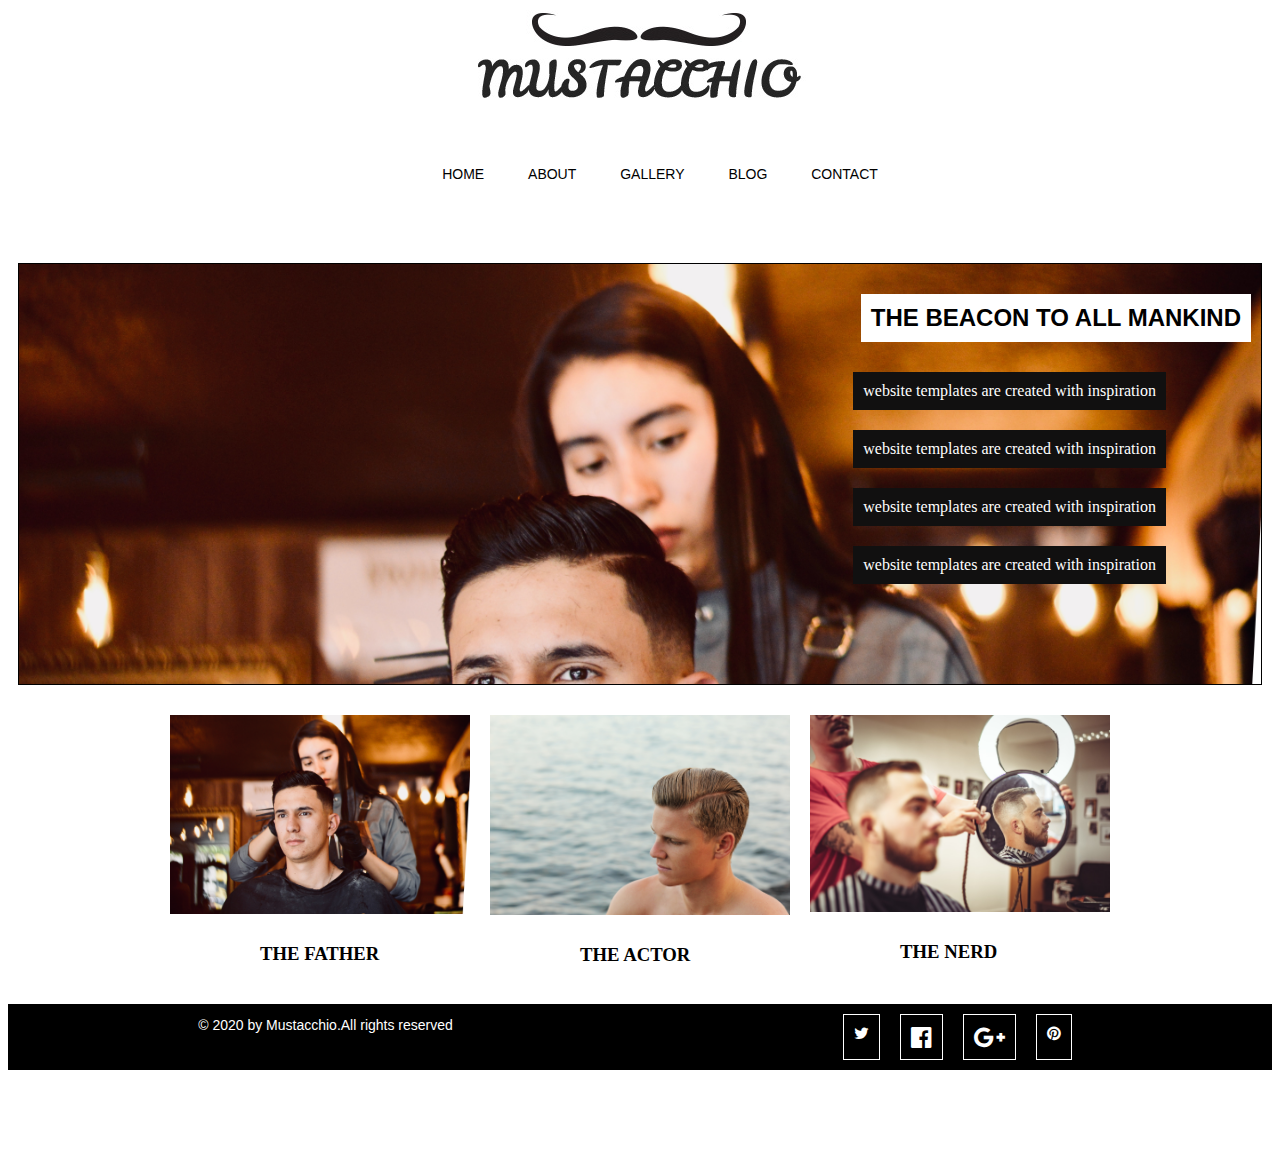
<file: index.html>
<html lang="en">
<head>
    <meta charset="UTF-8">
    <meta name="viewport" content="width=device-width, initial-scale=1.0">
    <title>Hair saloon website</title>
    <link rel="stylesheet" href="./style.css">
    <link rel="stylesheet" href="https://cdnjs.cloudflare.com/ajax/libs/font-awesome/4.7.0/css/font-awesome.min.css">
</head>
<body>
    <header>
        <h1><img src="./logo.jpg" alt=""></h1>
    </header>
    <section class="navigation">
         <nav>
        <ul>
             <a href="./index.html">HOME</a>
             <a href="./about.html">ABOUT</a>
             <a href="./gallery.html">GALLERY</a>
             <a href="./blog.html">BLOG</a>
             <a href="./contact.html">CONTACT</a>
        </ul>
    </nav>
    </section>
    <section class="middle">
        <h2>THE BEACON TO ALL MANKIND </h2>
        <li>website templates are created with inspiration</li>
        <li>website templates are created with inspiration</li>
        <li>website templates are created with inspiration</li>
        <li>website templates are created with inspiration</li>
        </section>
        <section class="has-image">
    <div class="imag1">
        <img src="./haircut.jpg" alt="" class="image" style="width: 300px">
        <h3>THE FATHER</h3>
        </div>
    
    <div class="image2">
        <img src="./HAIR 2.jpg" alt="" class="image"style="width: 300px">
        <h3>THE ACTOR</h3>
        </div>
        <div class="image3">
        <img src="./HAIR 5.jpg" alt="" class="image"style="width: 300px">
        <h3>THE NERD</h3>
    </div>
     </div>
    </section>
    </section>
   
 <section class="icon">
            <p>© 2020 by Mustacchio.All rights reserved</p>
            <i class="fa fa-twitter"></i> 
            <i class="fa fa-facebook-official"style="font-size:24px"></i>
            <i class="fa fa-google-plus"style="font-size:24px"></i>
            <i class="fa fa-pinterest"></i> 
</section>
</div>
</body>
</html>
</file>
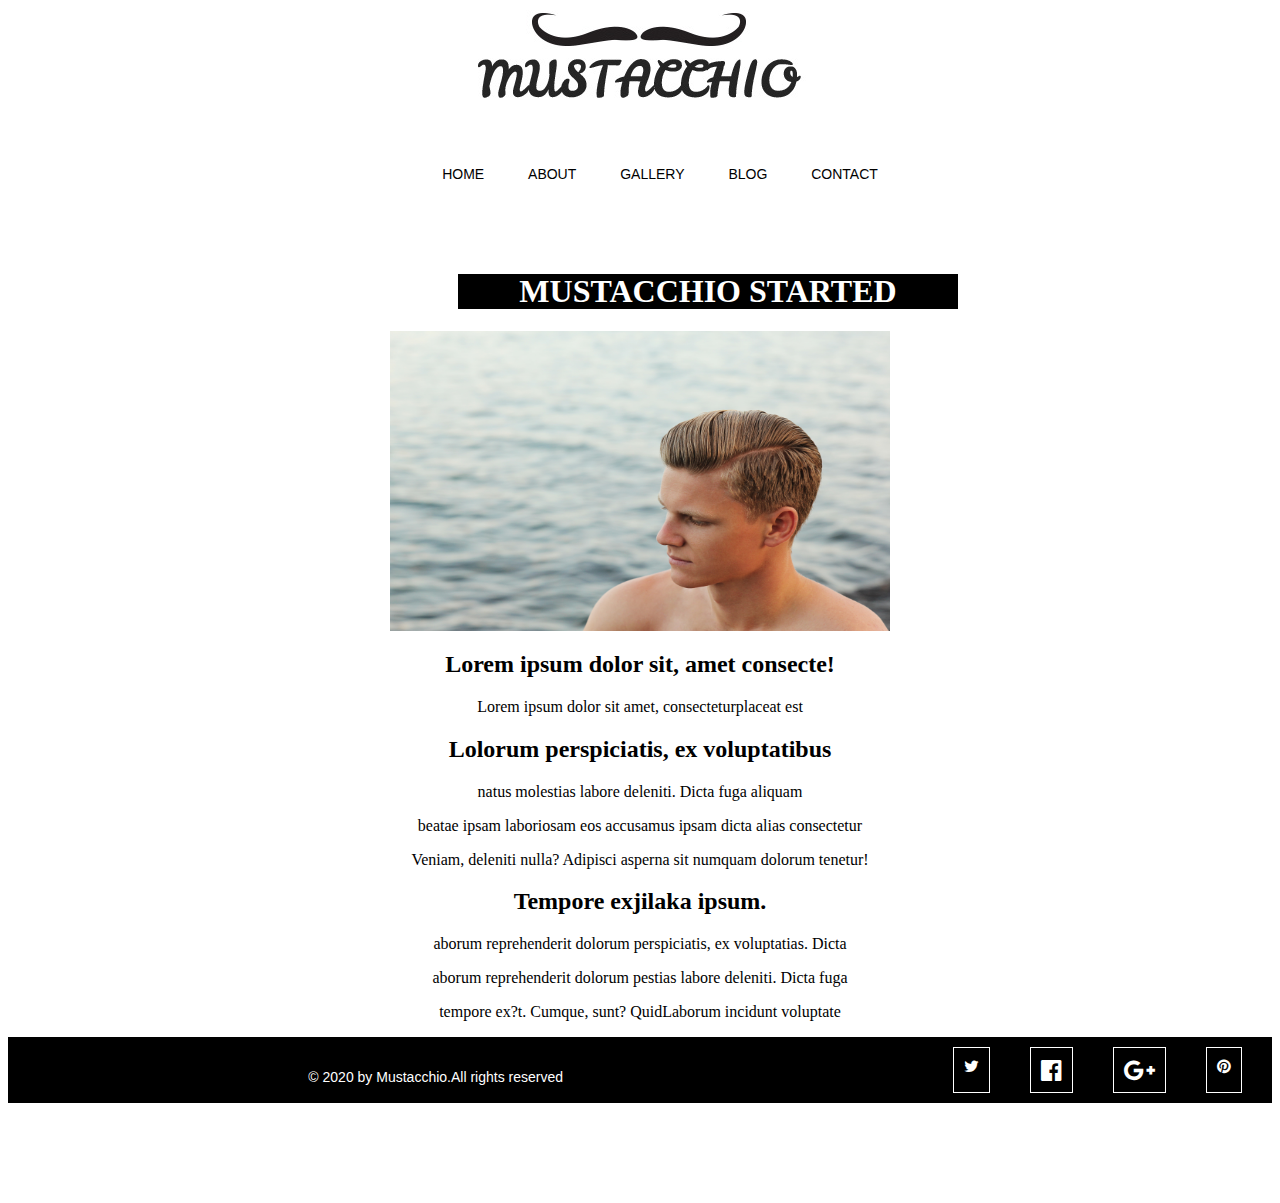
<file: about.html>
<html lang="en">
<head>
    <meta charset="UTF-8">
    <meta name="viewport" content="width=device-width, initial-scale=1.0">
    <title>Document</title>
    <link rel="stylesheet" href="./about.css">
    <link rel="stylesheet" href="https://cdnjs.cloudflare.com/ajax/libs/font-awesome/4.7.0/css/font-awesome.min.css">
</head>
<body>
    <header>
        <img src="./logo.jpg" alt="">
    </header> 
    <section class="navigation">
        <nav>
       <ul>
            <a href="./index.html">HOME</a>
            <a href="./about.html">ABOUT</a>
            <a href="./gallery.html">GALLERY</a>
            <a href="./blog.html">BLOG</a> 
            <a href="./contact.html">CONTACT</a>
       </ul>
   </nav>
   </section>
   <section class="container">
    <h1>MUSTACCHIO STARTED</h1>
    <img src="./HAIR 2.jpg" alt="image" style="width: 500px;height: 300px;">
    <div>
     <h2>Lorem ipsum dolor sit, amet consecte!</h2>
     <p> Lorem ipsum dolor sit amet, consecteturplaceat est</P>
     <h2>Lolorum perspiciatis, ex voluptatibus </h2> 
     <p>natus molestias labore deleniti. Dicta fuga aliquam </p>
     <p>beatae ipsam laboriosam eos accusamus ipsam dicta alias consectetur</P>
     <P>Veniam, deleniti nulla? Adipisci asperna sit numquam dolorum tenetur!</p>
     <h2>Tempore exjilaka ipsum.</h2>
     <p>aborum reprehenderit dolorum perspiciatis, ex voluptatias. Dicta  </p>
     <p>aborum reprehenderit dolorum pestias labore deleniti. Dicta fuga </p>
     <p>tempore ex?t. Cumque, sunt? QuidLaborum incidunt voluptate </p> 
    </div>
</section>
    <section class="icon">
        <h6>© 2020 by Mustacchio.All rights reserved</h6>
        <i class="fa fa-twitter"></i> 
        <i class="fa fa-facebook-official"style="font-size:24px"></i>
        <i class="fa fa-google-plus"style="font-size:24px"></i>
        <i class="fa fa-pinterest"></i> 
</section>
</body>
</html>
</file>
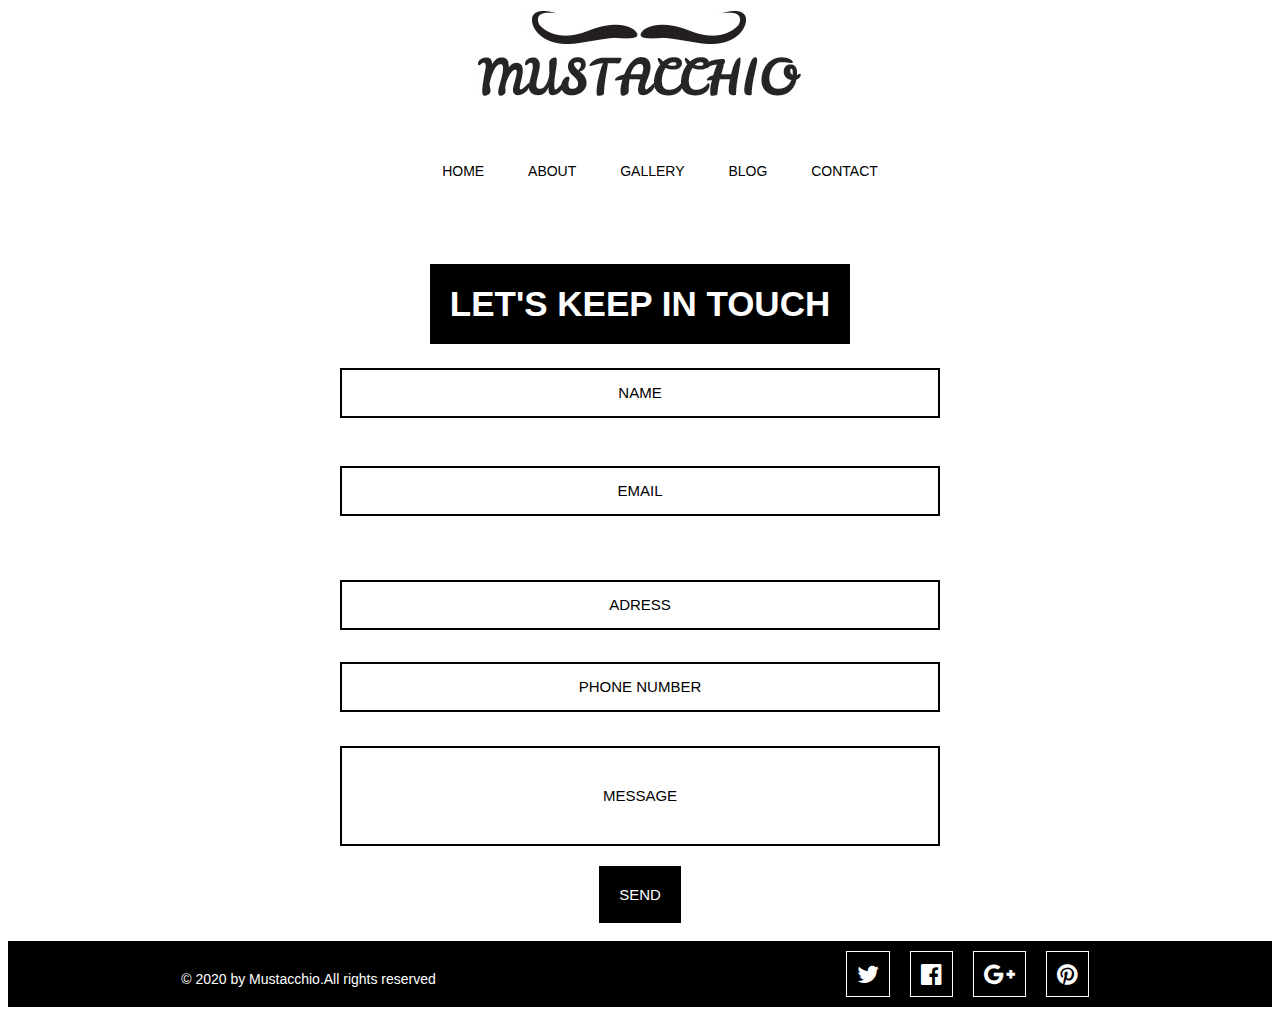
<file: contact.html>
<html lang="en">
<head>
    <meta charset="UTF-8">
    <meta name="viewport" content="width=device-width, initial-scale=1.0">
    <title>contact page</title>
    <link rel="stylesheet" href="./contact.css">
    <link rel="stylesheet" href="https://cdnjs.cloudflare.com/ajax/libs/font-awesome/4.7.0/css/font-awesome.min.css">
    <link rel="stylesheet" href="https://fonts.google.com/specimen/Baloo+Paaji+2?sidebar.open&selection.family=Baloo+Paaji+2:wght@500">
</head>
<body>
    <header>
        <img src="./logo.jpg" alt="">
    </header> 
    <section class="navigation">
        <nav>
       <ul>
            <a href="./index.html">HOME</a>
            <a href="./about.html">ABOUT</a>
            <a href="./gallery.html">GALLERY</a>
            <a href="./blog.html">BLOG</a>
            <a href="./contact.html">CONTACT</a>
       </ul>
   </nav>
   </section>
     
       <form> 
            <section class="has form">
               <h1>LET'S KEEP IN TOUCH</h1>
            <form action="/action_page">
                <input type="text" id= Name value="Name" style="width: 600px;height:50px;">
              </p>
              <p>
                <input type="text"id="Email" value="Email" style="width: 600px;height:50px;"></p>
              </p>
              <p>
              <input type="text" id="adress" value="Adress" style="width: 600px;height:50px;">
              </p>
             <p><input type="text" value="phone number" style="width: 600px;height:50px;"></p> <br> 
            <input type="text" value=Message style="width: 600px;height: 100px;">
             <label for="textarea"></label> </label><br>
             <input type="submit" value="send">
    </form>
  </section> 
  <section class="icon">
    <footer>© 2020 by Mustacchio.All rights reserved</footer>
    <i class="fa fa-twitter" style="font-size:24px"></i> 
    <i class="fa fa-facebook-official"style="font-size:24px"></i>
    <i class="fa fa-google-plus"style="font-size:24px"></i>
    <i class="fa fa-pinterest" style="font-size:24px" ></i> 
</section>      
</body>
</html>
</file>
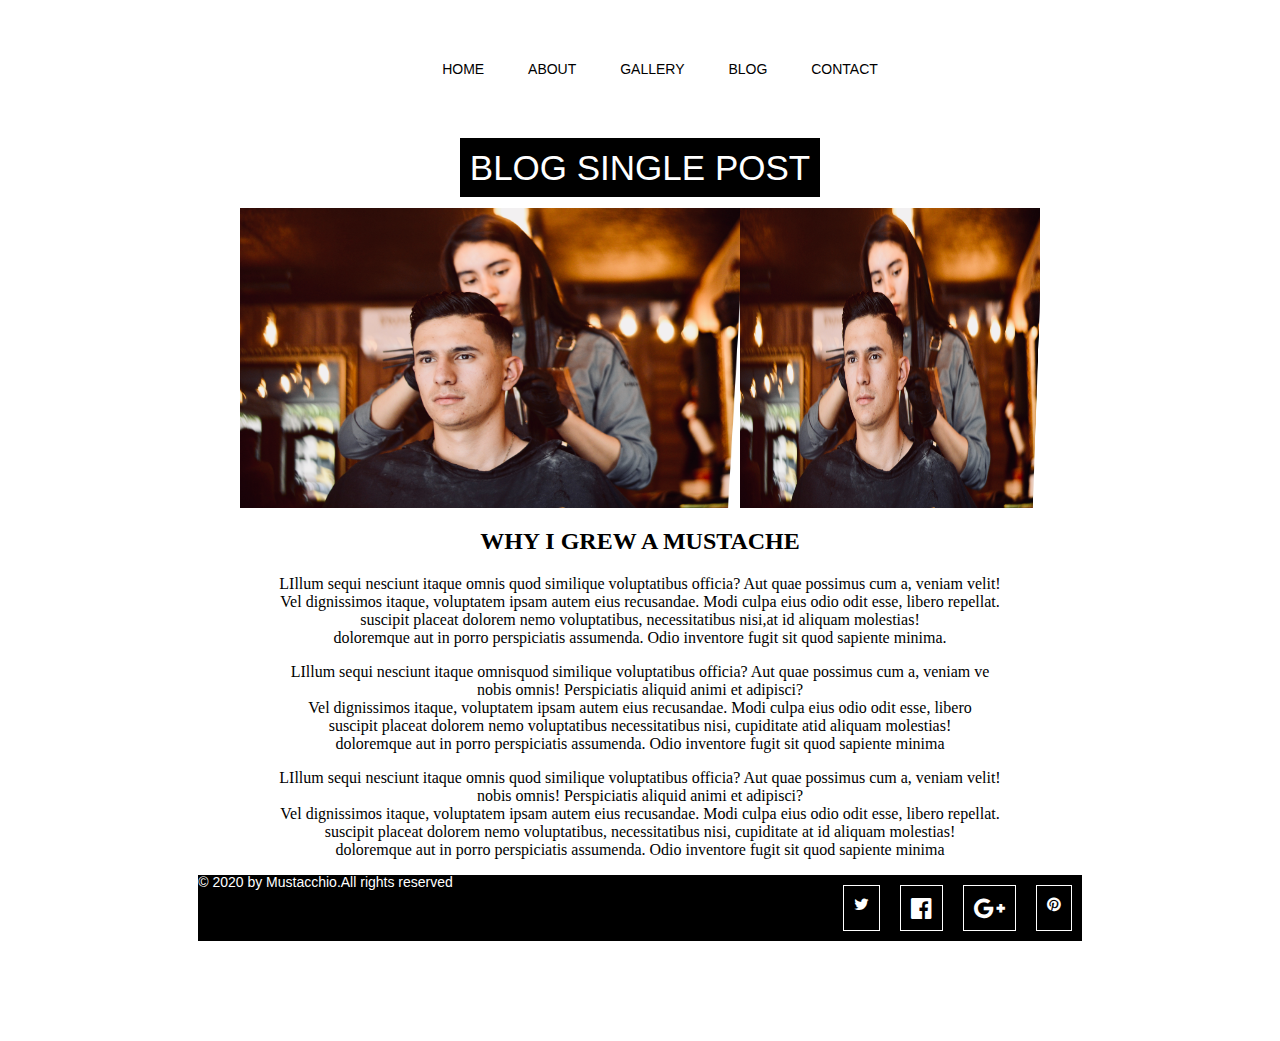
<file: singleblog.html>
<html lang="en">
<head>
    <meta charset="UTF-8">
    <meta name="viewport" content="width=device-width, initial-scale=1.0">
    <title>Blog</title>
    <link rel="stylesheet" href="./singleblog.css">
    <link rel="stylesheet" href="https://cdnjs.cloudflare.com/ajax/libs/font-awesome/4.7.0/css/font-awesome.min.css">
</head>
<body>
<section>
    <div class="navigation">
        <nav>
            <ul>
                 <a href="./index.html">HOME</a>
                 <a href="./about.html">ABOUT</a>
                 <a href="./gallery.html">GALLERY</a>
                 <a href="./blog.html">BLOG</a>
                 <a href="./contact.html">CONTACT</a>
            </ul>
        </nav>
        </div>
    <h1>BLOG SINGLE POST </h1>
    <div class="image">
        <img src="./haircut.jpg" alt="" style="width: 500px;height: 300px;">
        <img src="./haircut.jpg" alt="" style="width: 300px;height: 300px;">
    </div>
    <div class="text">
        <h2>WHY I GREW A MUSTACHE</h2>
        <p>LIllum sequi nesciunt itaque omnis quod similique voluptatibus officia? Aut quae possimus cum a, veniam velit!<br>
           Vel dignissimos itaque, voluptatem ipsam autem eius recusandae. Modi culpa eius odio odit esse, libero repellat.<br>
           suscipit placeat dolorem nemo voluptatibus, necessitatibus nisi,at id aliquam molestias! <br>
          doloremque aut in porro perspiciatis assumenda. Odio inventore fugit sit quod sapiente minima.</p>
          <p>LIllum sequi nesciunt itaque omnisquod similique voluptatibus officia? Aut quae possimus cum a, veniam ve <br>
            nobis omnis! Perspiciatis aliquid animi et adipisci?<br>
            Vel dignissimos itaque, voluptatem ipsam autem eius recusandae. Modi culpa eius odio odit esse, libero <br>
            suscipit placeat dolorem nemo voluptatibus  necessitatibus nisi, cupiditate atid aliquam molestias!<br>
           doloremque aut in porro perspiciatis assumenda. Odio inventore fugit sit quod sapiente minima</p>
           <p>LIllum sequi nesciunt itaque omnis quod similique voluptatibus officia? Aut quae possimus cum a, veniam velit!<br>
            nobis omnis! Perspiciatis aliquid animi et adipisci? <br>
            Vel dignissimos itaque, voluptatem ipsam autem eius recusandae. Modi culpa eius odio odit esse, libero repellat.<br>
            suscipit placeat dolorem nemo voluptatibus, necessitatibus nisi, cupiditate at id aliquam molestias!<br>
           doloremque aut in porro perspiciatis assumenda. Odio inventore fugit sit quod sapiente minima</p>
    </div>
</section>
<div class="icon">
    <footer>© 2020 by Mustacchio.All rights reserved</footer>
    <i class="fa fa-twitter"></i> 
    <i class="fa fa-facebook-official"style="font-size:24px"></i>
    <i class="fa fa-google-plus"style="font-size:24px"></i>
    <i class="fa fa-pinterest"></i> 
</div>
</body>
</html>
</file>
<file: style.css>
body{
   border: rgb(139, 141, 139);
   
   height: auto;
}

.navigation{
margin: auto;
height: 80px;
padding: 30px;
  }
   
nav{
display: flex;
flex-direction: row;
padding: 10px;
justify-content: center;
font-family: Arial, Helvetica, sans-serif;
font-size: 14px;
font-weight: normal;
line-height: 1;
}
a{
   margin: 20px ;
   text-decoration: none;
   font-family: Arial, Helvetica, sans-serif;
   color: black;

}
a:hover{
    color: cornflowerblue;
}
.middle{
    background-image: url(./haircut.jpg);
    background-size: cover;
    background-repeat: no-repeat;
    height: 400px;
    padding: 10px;
    display: flex;
   flex-direction: column;
   justify-content: right;
   align-items: flex-end;
   margin: 10px;
   border: 1px solid
   
   
}
li{
    padding: 10px;
    background-color: rgb(17, 16, 16);
    list-style: none;
    padding: 10px;
    margin: 10px;
    margin-right: 85px;
    color: white;
    
}
.bottom{
    height: 50px;
   

}  
 h1{
     font-style: oblique;
     text-decoration: beige;
     display: flex;
     flex-direction: row;
     align-items: center;
     justify-content: center;
     border: 2px;
     margin: 10px ;
 }   
  .image{
     padding: 10px;
 }  
 .has-image{
     display: flex;
     flex-direction: row;
     justify-content: center;
     padding: 10px;
     margin: 10px;
     align-content: center;
 }
 
 .icon{
     display: flex;
     flex-direction: row;
     justify-content: center;
     background-color: black;
    
 }
 
 i{
    align-content: space-between; 
    padding: 10px; 
    border: 1px solid;
    margin: 10px;
    color: white;
   
 }
 
h3{
    margin-left: 100px;
}  
    h2{
        
        padding: 10px;
    } 
p{
   color: white;
    margin-right: 380px;
    margin-bottom: -100px;
    font-family: Arial, Helvetica, sans-serif;
    font-size: 14px;
    font-weight: normal;
    line-height: 1;
}
h2{
    color:black;
    background-color: white;
    font-family: Arial, Helvetica, sans-serif;
}
@media(max-width:756px){
.has-image{
        display: block;
        margin-top: 80px;
}
.middle{
    margin: 0;
    height: auto;
    width: 300px ;
}
h2{
    font-size: smaller;
}
li{
    margin:0;
}
p{
    font-size: 10px;
    width: 300px;
}

nav{
    display: flex;
    float: left;
    margin: auto;
    height: auto;
   
}
.navigation{
    margin-bottom: 100px;
}
a{
    display: block;
    
}
ul{
    float:left;
    margin-left: none;
    
}

   .icon{
       display: flex;
       flex-direction: column;
       border: none;
       padding: 5px;
       background-color: none;
      
   }         
 i{
    border: none;
   }
 p{
    margin-bottom: 5px;
 }
 header{
    margin-left:none;
    width:auto;
    justify-content: none;
   
 }

}
</file>
<file: about.css>
body{

    
}
header{
     font-style: oblique;
     text-decoration: beige;
     display: flex;
     flex-direction: row;
     align-items: center;
     justify-content: center;
     border: 2px;
     margin: 10px ;
     border: none;
 }   

.navigation{
    margin: auto;
    height: 80px;
    padding: 30px;
    
    }
    nav{
    display: flex;
    flex-direction: row;
    padding: 10px;
    justify-content: center;
    font-family: Arial, Helvetica, sans-serif;
    font-size: 14px;
    font-weight: normal;
    line-height: 1;
    }
    a{
       margin: 20px ;
       text-decoration: none;
       font-family: Arial, Helvetica, sans-serif;
       color: black;
    }
    .container{
        text-align: center;
    }
    .icon{
        display: flex;
        flex-direction: row;
        justify-content: flex-end;
        background-color: black;
      
    
       
    }
    
    i{
       align-content: space-between; 
       padding: 10px; 
       border: 1px solid;
       margin: 10px;
       color: white;
       margin-right: 30px ;
    }
    h6{
        color: white;
        margin-right: 380px;
         margin-bottom: -100px;
         font-family: Arial, Helvetica, sans-serif;
         font-size: 14px;
         font-weight: normal;
         line-height: 1;
    }
    img.HAIR2.jpg{
        border: 2px solid;
    }
    h1{ 
        display: flex;
        font-family: Georgia, 'Times New Roman', Times, serif;
        text-align: center;
        background-color: black;
        color: white;
        width: 500px;
        height: 35px;
        justify-content: center;
        align-content: center;
        align-items: center;
        margin-left: 450px ;
        
        
    }
</file>
<file: contact.css>
header{
    text-align: center;
 } 

.navigation{
   margin: auto;
   height: 80px;
   padding: 30px;
   font-family: Arial, Helvetica, sans-serif;
   font-weight: bold;
   
   }
   nav{
   display: flex;
   flex-direction: row;
   padding: 10px;
   justify-content: center;
   font-family: Arial, Helvetica, sans-serif;
   font-size: 14px;
   font-weight: bold;
   line-height: 1;
   }
   a{
      margin: 20px ;
      text-decoration: none;
      font-family: Arial, Helvetica, sans-serif;
      color: black;
      font-family: Arial, Helvetica, sans-serif;
      font-weight: normal;
   }
   h1{ align-content: center;
    justify-content: center;
    background-size: contain;
    background-color: black;
    color:white;
    font-size: 35px;
    padding:20px;
    font-family: Arial, Helvetica, sans-serif;
    
    

    
    
}   section{
    display: flex;
    flex-direction: column;
    justify-content: center;
    align-items: center ;
    align-content: center;
}
.icon{
   display: flex;
   flex-direction: row;
   justify-content: center;
   background-color: black;
  
}

 i{ 
   align-content: space-between;  
   padding: 10px;
   border: 1px solid; 
   margin: 10px; 
   color: white; 
  
} 
    footer{
         color: white;
         margin-right: 400px;
         margin-bottom: -10px;
         font-family: Arial, Helvetica, sans-serif;
         font-size: 14px;
         font-weight: normal;
         line-height: 1;
}
     
     
   input{
      text-align: center;
      font-size: 15px;
      border: 2px solid;
      font-family: Arial, "Helvetica Neue", Helvetica, sans-serif;
      text-transform: uppercase;
   }
   input[type=submit]{
      background-color: black;
      color:white;
      padding: 20px;
   }
   @media(max-width:756px){
      nav{
         display: flex;
         float: left;
         margin: auto;
         height: 200px;
     }
     a{
         display: block;
         
     }
     ul{
         float:left;
         margin-left: none;
         margin-left: -300px;
     }
      .icon{
            display: flex;
            flex-direction: column;
            border: none;
            padding: 5px;
            background-color: none;
           
        }         
      i{
         border: none;
        }
      footer{
         margin-bottom: 5px;
         font-size: smaller;
         margin-right: 0;
       
      }  
      input{
         width: 100px;
         border: 1px solid;
         margin-left: 20px;
      
      }
      
      }

   }
</file>
<file: singleblog.css>
body{
    justify-content: center;
    align-items: center;
    text-align: center;
    justify-items: center;
}
section{
    justify-content: center;
}

.image{
    display: flex;
   flex-direction: row ;
   justify-content: center;
   align-items: center;
   margin-top: 20px;
}
img{
    margin:0;
    padding: 0;
    justify-content: center;
    
}.navigation{
    margin: auto;
    height: 80px;
    padding: 30px;
      }
       
    nav{
    display: flex;
    flex-direction: row;
    padding: 10px;
    justify-content: center;
    font-family: Arial, Helvetica, sans-serif;
    font-size: 14px;
    font-weight: normal;
    line-height: 1;
    }
    a{
       margin: 20px ;
       text-decoration: none;
       font-family: Arial, Helvetica, sans-serif;
       color: black;
    
    }
    a:hover{
        color: cornflowerblue;
    }
    .icon{
        display: flex;
        flex-direction: row;
        justify-content: center;
        background-color: black;
       
    }
    
    i{
       align-content: space-between; 
       padding: 10px; 
       border: 1px solid;
       margin: 10px;
       color: white;
      
    }
    footer{
        color: white;
         margin-right: 380px;
         margin-bottom: -100px;
         font-family: Arial, Helvetica, sans-serif;
         font-size: 14px;
         font-weight: normal;
         line-height: 1;
     }
     h1{ 
        display: inline;
        background-color: black;
        color: white;
        padding: 10px;
       font-family: sans-serif;
       display: inline;
       font-size: 35px;
       font-weight: normal;
        margin: 0;
        }
</file>
